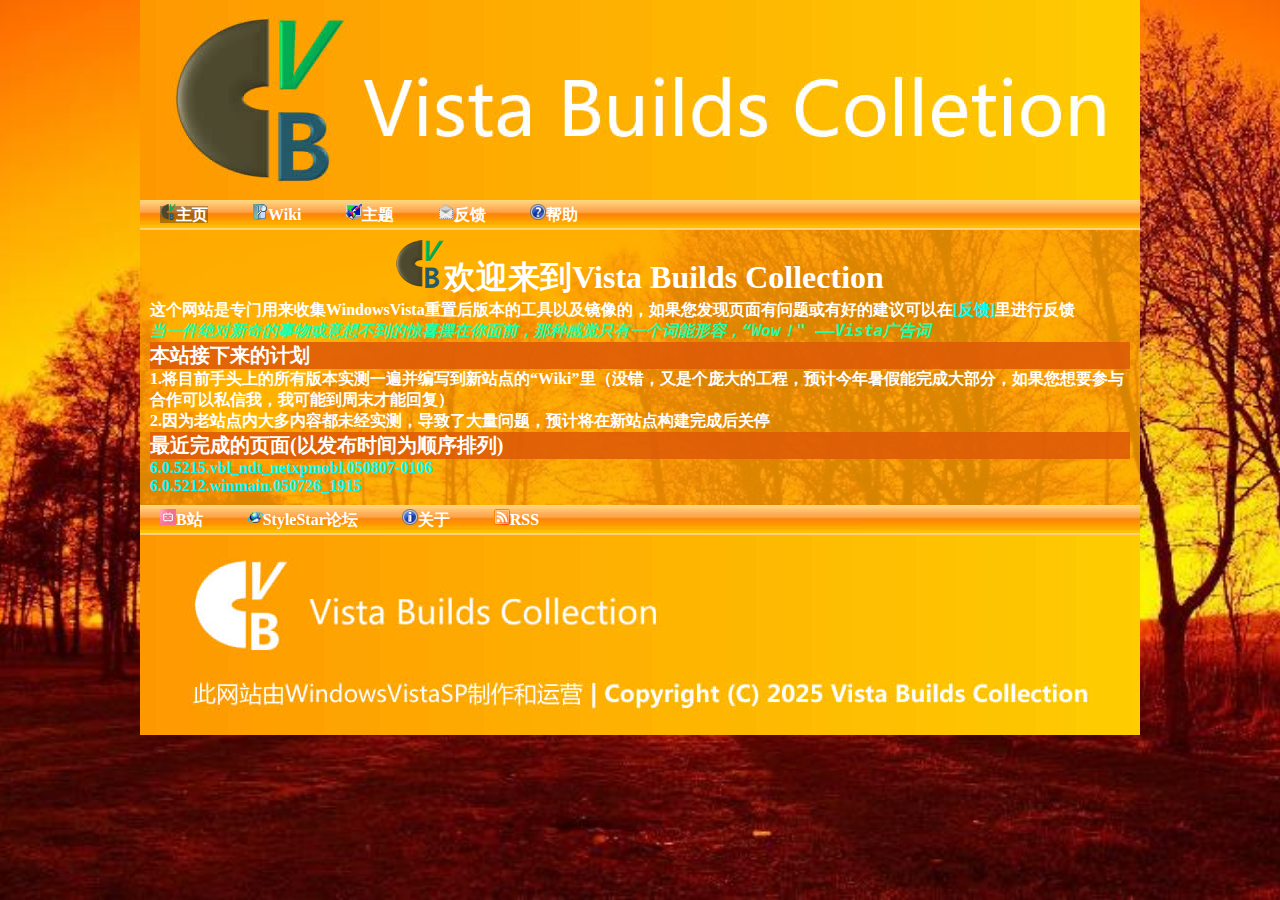
<file: index.html>
<html>
<title>Vista Builds Collection</title>
<head>
<link rel="shortcut icon" href="icon.ico" />
<link id="theme-link" rel="stylesheet" href="">
<script src="theme.js"></script>
</head>
<body>
<div id="all">
<div id="top">
</div>
<nav class="topnav">
<a class="topnava" style="background-color:#0000004D;" href=""><img src="index-nav.png">主页</a>
<a href="wiki.html"><img src="wiki-nav.png">Wiki</a>
<a href="theme.html"><img src="theme-nav.png">主题</a>
<a href="feedback.html"><img src="feedback-nav.png">反馈</a>
<a href="help.html"><img src="help-nav.png">帮助</a>
</nav>
<div id="main">

<h1><center><img src="index.png">欢迎来到Vista Builds Collection</center></h>
<h2></h>
<p>这个网站是专门用来收集WindowsVista重置后版本的工具以及镜像的，如果您发现页面有问题或有好的建议可以在<a href="feedback.html">[反馈]</a>里进行反馈</p>
<font size=4><pre><i><font color=#24FDA6>当一件绝对新奇的事物或意想不到的惊喜摆在你面前，那种感觉只有一个词能形容，“Wow！" ——Vista广告词</font></i></pre></font>
<h3>本站接下来的计划</h>
<h2></h>
<p>1.将目前手头上的所有版本实测一遍并编写到新站点的“Wiki”里（没错，又是个庞大的工程，预计今年暑假能完成大部分，如果您想要参与合作可以私信我，我可能到周末才能回复）</p>
<p>2.因为老站点内大多内容都未经实测，导致了大量问题，预计将在新站点构建完成后关停</p>
<h3>最近完成的页面(以发布时间为顺序排列)</h>
<h2></h>
<p><a href="5215_vbl_ndt_netxpmobl_050807-0106.html">6.0.5215.vbl_ndt_netxpmobl.050807-0106</a></p>
<p><a href="5212_winmain_050726-1915.html">6.0.5212.winmain.050726_1915</a></p>


</div>
<nav class="bonav">
<a href="https://space.bilibili.com/3493289055488901" target="_blank"><img src="bilibili-nav.png">B站</a>
<a href="https://www.stylestar.win/viewtopic.php?t=818" target="_blank"><img src="stylestar-nav.png">StyleStar论坛</a>
<a href="about.html"><img src="about-nav.png">关于</a>
<a href="rss.html"><img src="rss-nav.png">RSS</a>
</nav>
<div id="bo">
</div>
</div>
</body>
</html>
</file>
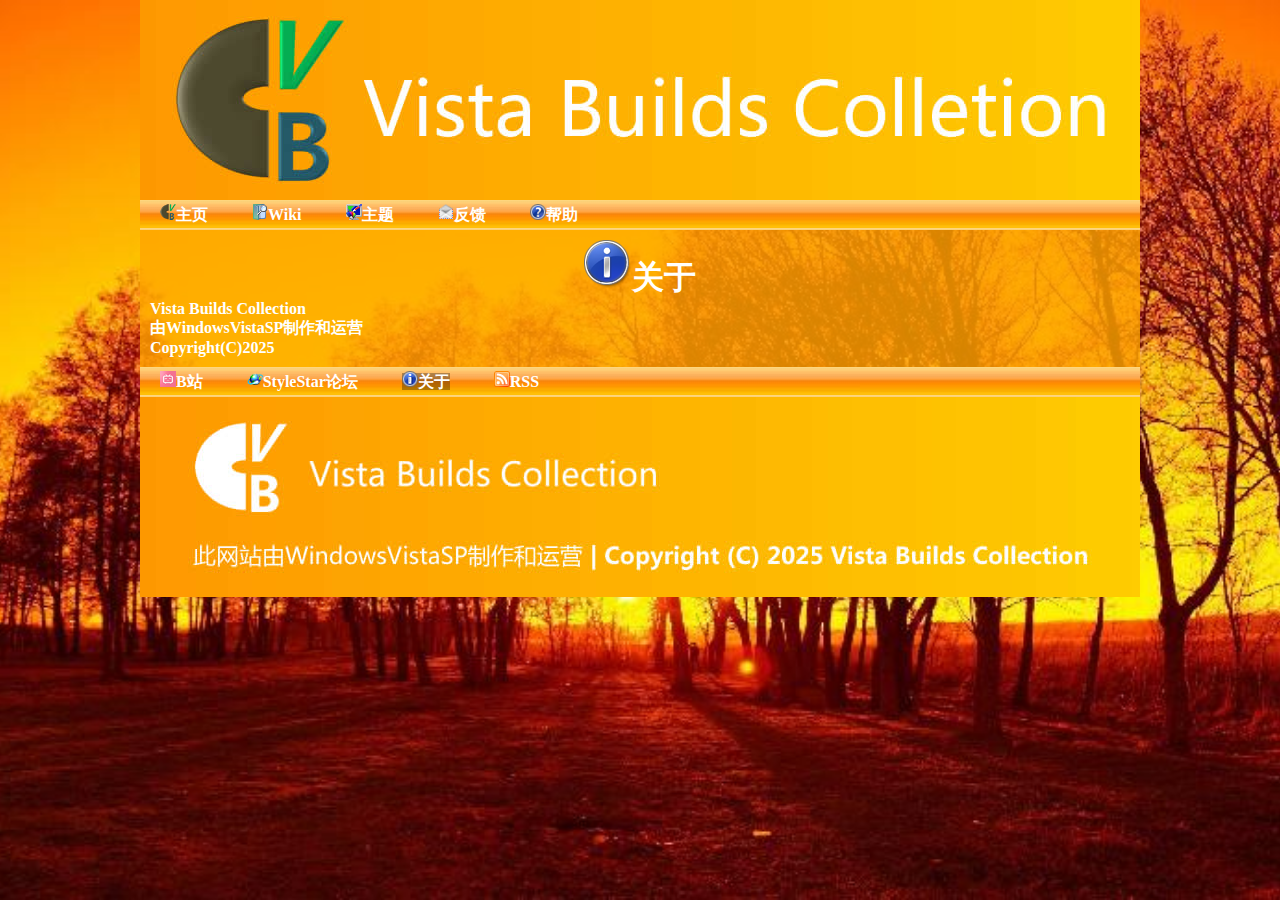
<file: about.html>
<html>
<title>Vista Builds Collection</title>
<head>
<link rel="shortcut icon" href="icon.ico" />
<link id="theme-link" rel="stylesheet" href="">
<script src="theme.js"></script>
</head>
<body>
<div id="all">
<div id="top">
</div>
<nav class="topnav">
<a href="index.html"><img src="index-nav.png">主页</a>
<a href="wiki.html"><img src="wiki-nav.png">Wiki</a>
<a href="theme.html"><img src="theme-nav.png">主题</a>
<a href="feedback.html"><img src="feedback-nav.png">反馈</a>
<a href="help.html"><img src="help-nav.png">帮助</a>
</nav>
<div id="main">

<h1><center><img src="about.png">关于</center></h>
<p>Vista Builds Collection</p>
<p>由WindowsVistaSP制作和运营</p>
<p>Copyright(C)2025</p>
</div>
<nav class="bonav">
<a href="https://space.bilibili.com/3493289055488901" target="_blank"><img src="bilibili-nav.png">B站</a>
<a href="https://www.stylestar.win/viewtopic.php?t=818" target="_blank"><img src="stylestar-nav.png">StyleStar论坛</a>
<a class="topnava" style="background-color:#0000004D;" href=""><img src="about-nav.png">关于</a>
<a href="rss.html"><img src="rss-nav.png">RSS</a>
</nav>
<div id="bo">
</div>
</div>
</body>
</html>
</file>
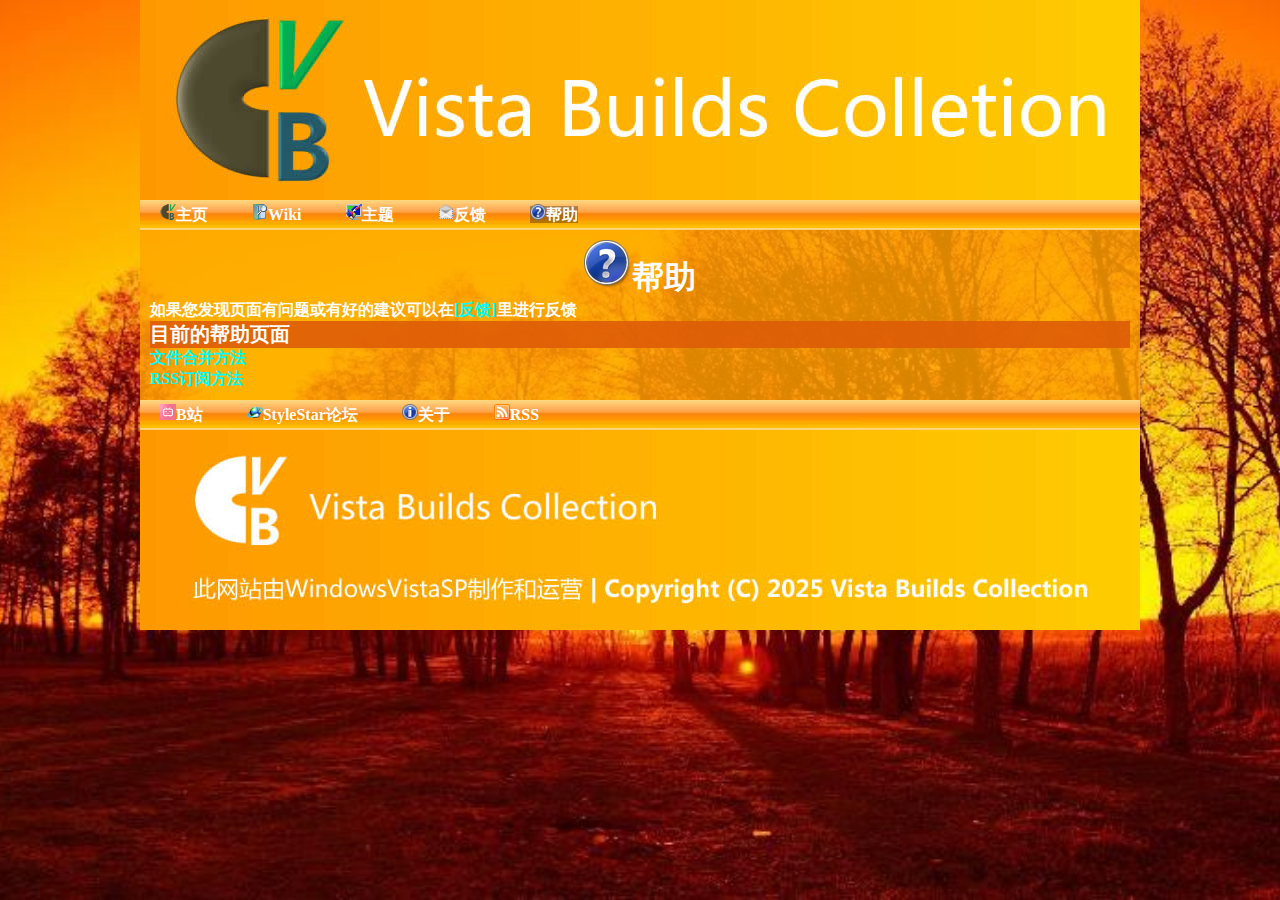
<file: help.html>
<html>
<title>Vista Builds Collection</title>
<head>
<link rel="shortcut icon" href="icon.ico" />
<link id="theme-link" rel="stylesheet" href="">
<script src="theme.js"></script>
</head>
<body>
<div id="all">
<div id="top">
</div>
<nav class="topnav">
<a href="index.html"><img src="index-nav.png">主页</a>
<a href="wiki.html"><img src="wiki-nav.png">Wiki</a>
<a href="theme.html"><img src="theme-nav.png">主题</a>
<a href="feedback.html"><img src="feedback-nav.png">反馈</a>
<a class="topnava" style="background-color:#0000004D;" href=""><img src="help-nav.png">帮助</a>
</nav>
<div id="main">

<h1><center><img src="help.png">帮助</center></h>
<p>如果您发现页面有问题或有好的建议可以在<a href="feedback.html">[反馈]</a>里进行反馈</p>
<h3>目前的帮助页面</h>
<h2></h>
<p><a href="h1.html">文件合并方法</a></p>
<p><a href="h2.html">RSS订阅方法</a></p>
</div>
<nav class="bonav">
<a href="https://space.bilibili.com/3493289055488901" target="_blank"><img src="bilibili-nav.png">B站</a>
<a href="https://www.stylestar.win/viewtopic.php?t=818" target="_blank"><img src="stylestar-nav.png">StyleStar论坛</a>
<a href="about.html"><img src="about-nav.png">关于</a>
<a href="rss.html"><img src="rss-nav.png">RSS</a>
</nav>
<div id="bo">
</div>
</div>
</body>
</html>
</file>
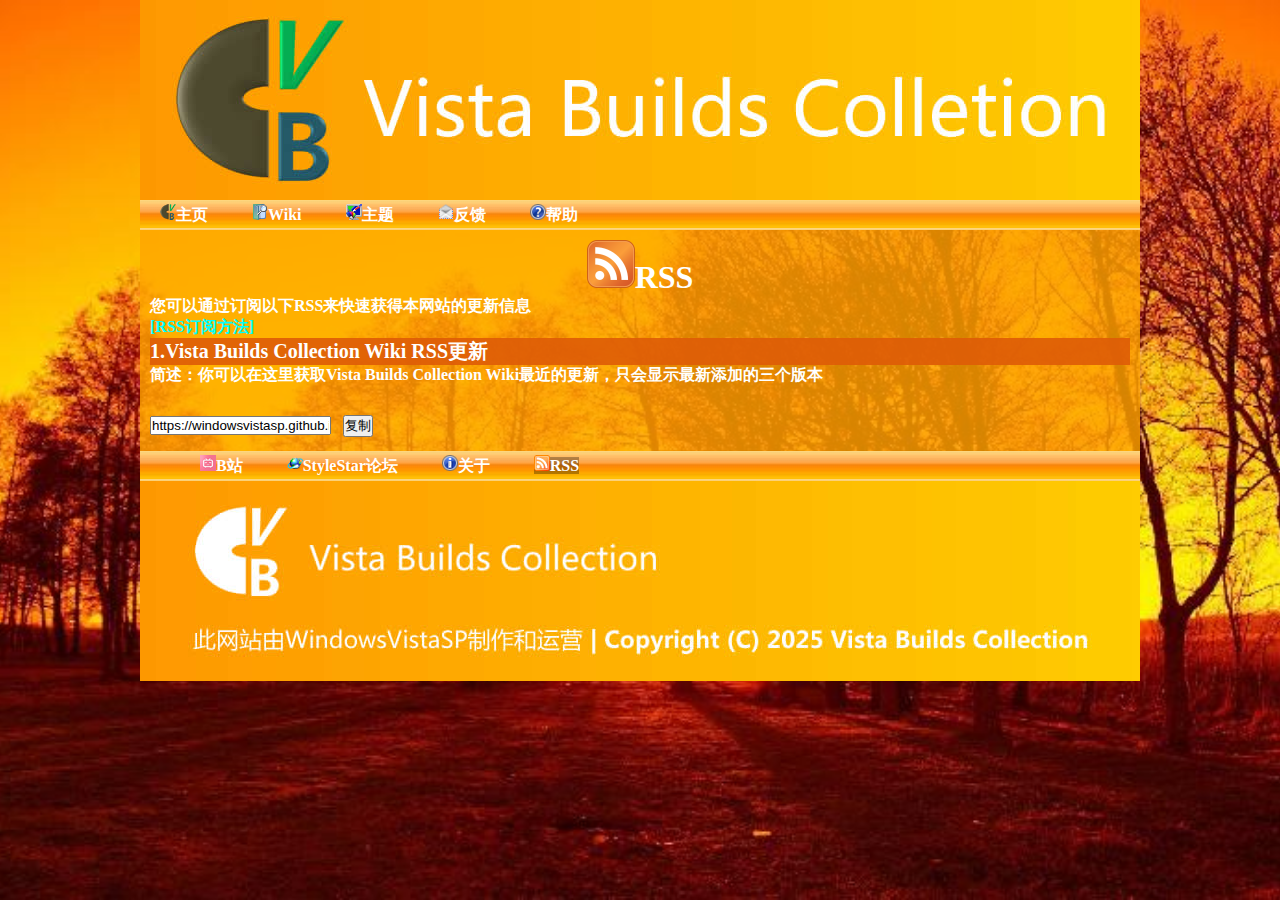
<file: rss.html>
<html>
<title>Vista Builds Collection</title>
<head>
<link rel="shortcut icon" href="icon.ico" />
<link id="theme-link" rel="stylesheet" href="">
<script src="theme.js"></script>
</head>
<body>
<div id="all">
<div id="top">
</div>
<nav class="topnav">
<a href="index.html"><img src="index-nav.png">主页</a>
<a href="wiki.html"><img src="wiki-nav.png">Wiki</a>
<a href="theme.html"><img src="theme-nav.png">主题</a>
<a href="feedback.html"><img src="feedback-nav.png">反馈</a>
<a href="help.html"><img src="help-nav.png">帮助</a>
</nav>
<div id="main">

<h1><center><img src="rss.png">RSS</center></h>
<p>您可以通过订阅以下RSS来快速获得本网站的更新信息</p>
<p><a href="h2.html">[RSS订阅方法]<a></p>
<h3>1.Vista Builds Collection Wiki RSS更新</h>
<h2></h>
<p>简述：你可以在这里获取Vista Builds Collection Wiki最近的更新，只会显示最新添加的三个版本</p>
<input type="text" id="rss1" value="https://windowsvistasp.github.io/VBC2/wiki.rss" readonly>
<button onclick="copyrss1()">复制</button>

</div>
<div id="window-n">
</div>
<script>
async function copyrss1() {
  var text = document.getElementById("rss1").value;
  try {
    await navigator.clipboard.writeText(text);
      var newDiv = document.createElement("div");
newDiv.id = "window";
newDiv.innerHTML = '<div id="windowmain"><table id="windowtable"><tbody><tr id="window-t"><td><p>提示</p></td></tr><tr id="window-p"><td><p>复制成功</p><right><button onclick="closewindow()">确定</button></right></td></tr></div>';
document.getElementById("window-n").appendChild(newDiv);
  } catch (err) {
      var newDiv = document.createElement("div");
newDiv.id = "window";
newDiv.innerHTML = '<div id="windowmain"><table id="windowtable"><tbody><tr id="window-t"><td><p>提示</p></td></tr><tr id="window-p"><td><p>复制失败</p><right><button onclick="closewindow()">确定</button></right></td></tr></div>';
document.getElementById("window-n").appendChild(newDiv);
  }
}
function closewindow() {
location.reload(false);
}
</script>

<nav class="bonav">
<a href="https://space.bilibili.com/3493289055488901" target="_blank"><img src="bilibili-nav.png">B站</a>
<a href="https://www.stylestar.win/viewtopic.php?t=818" target="_blank"><img src="stylestar-nav.png">StyleStar论坛</a>
<a href="about.html"><img src="about-nav.png">关于</a>
<a class="topnava" style="background-color:#0000004D;" href=""><img src="rss-nav.png">RSS</a>
</nav>
<div id="bo">
</div>
</div>
</body>
</html>
</file>
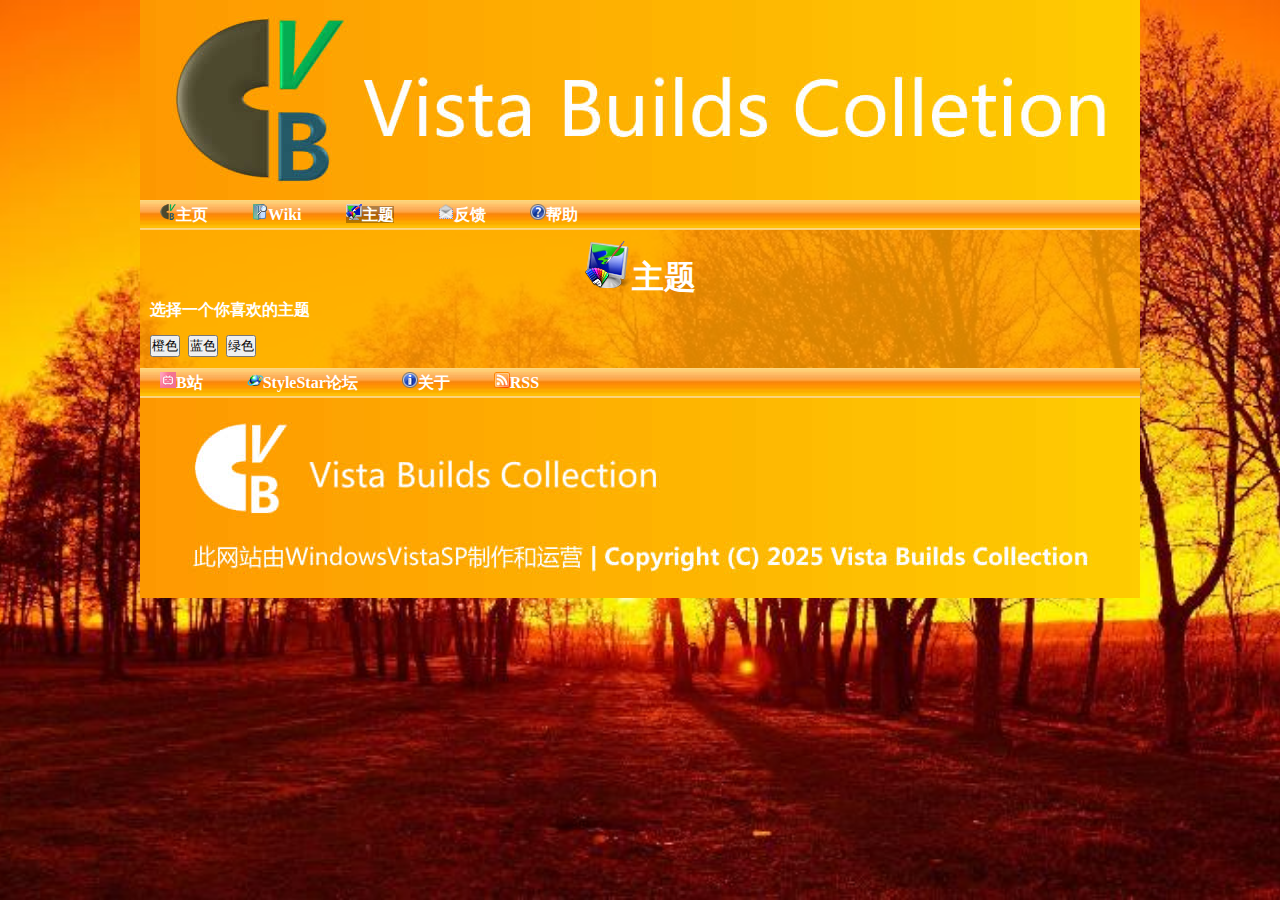
<file: theme.html>
<html>
<title>Vista Builds Collection</title>
<head>
<link rel="shortcut icon" href="icon.ico" />
<link id="theme-link" rel="stylesheet" href="">
<script src="theme.js"></script>
</head>
<body>
<div id="all">
<div id="top">
</div>
<nav class="topnav">
<a href="index.html"><img src="index-nav.png">主页</a>
<a href="wiki.html"><img src="wiki-nav.png">Wiki</a>
<a class="topnava"  style="background-color:#0000004D;" href=""><img src="theme-nav.png">主题</a>
<a href="feedback.html"><img src="feedback-nav.png">反馈</a>
<a href="help.html"><img src="help-nav.png">帮助</a>
</nav>
<div id="main">

<h1><center><img src="theme.png">主题</center></h>
<p>选择一个你喜欢的主题</p>
<button onclick="changeTheme('themeA')">橙色</button>
<button onclick="changeTheme('themeB')">蓝色</button>
<button onclick="changeTheme('themeC')">绿色</button>

<script src="theme.js"></script>
</div>
<nav class="bonav">
<a href="https://space.bilibili.com/3493289055488901" target="_blank"><img src="bilibili-nav.png">B站</a>
<a href="https://www.stylestar.win/viewtopic.php?t=818" target="_blank"><img src="stylestar-nav.png">StyleStar论坛</a>
<a href="about.html"><img src="about-nav.png">关于</a>
<a href="rss.html"><img src="rss-nav.png">RSS</a>
</nav>
<div id="bo">
</div>
</div>
</body>
</html>
</file>
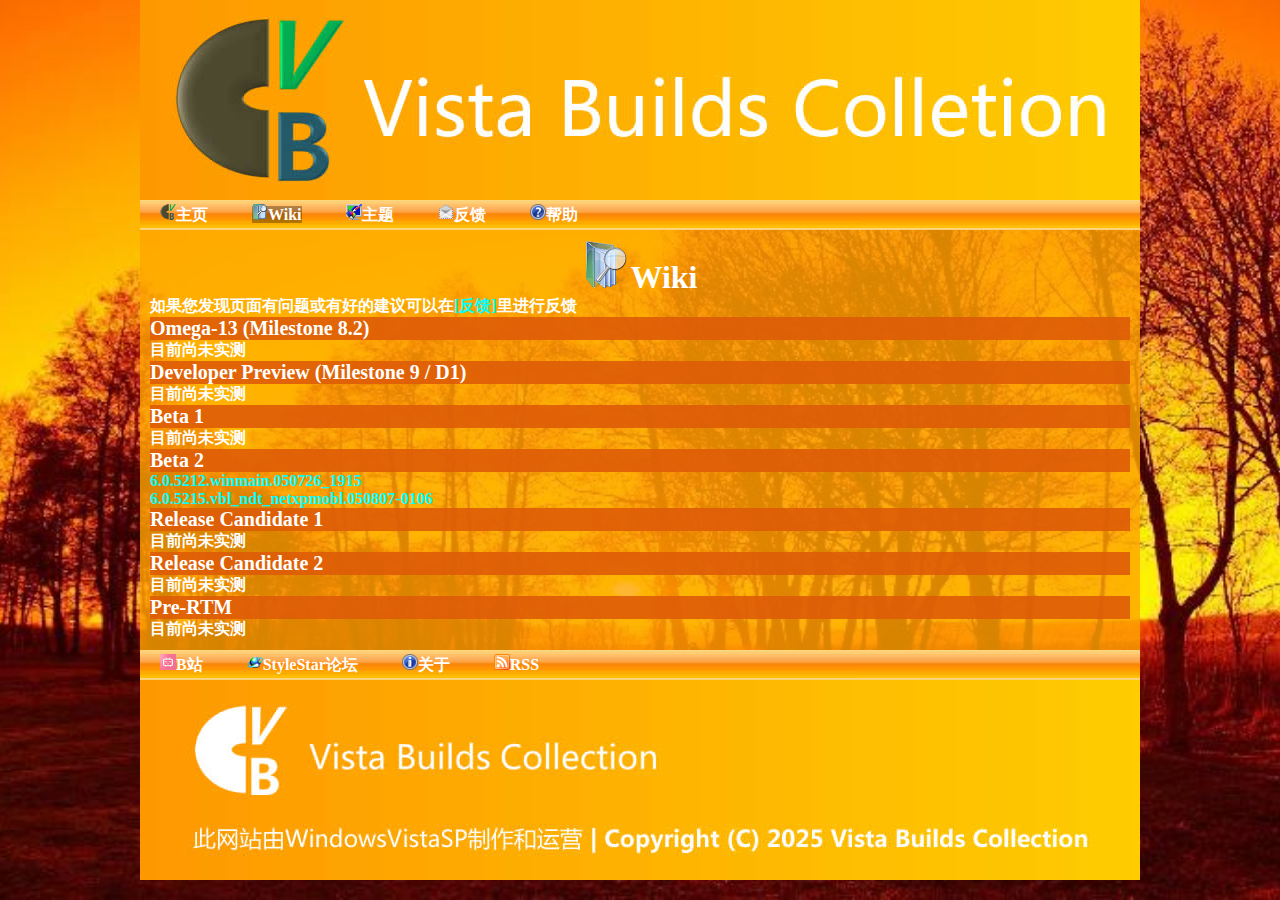
<file: wiki.html>
<html>
<title>Vista Builds Collection</title>
<head>
<link rel="shortcut icon" href="icon.ico" />
<link id="theme-link" rel="stylesheet" href="">
<script src="theme.js"></script>
</head>
<body>
<div id="all">
<div id="top">
</div>
<nav class="topnav">
<a href="index.html"><img src="index-nav.png">主页</a>
<a class="topnava" style="background-color:#0000004D;" href=""><img src="wiki-nav.png">Wiki</a>
<a href="theme.html"><img src="theme-nav.png">主题</a>
<a href="feedback.html"><img src="feedback-nav.png">反馈</a>
<a href="help.html"><img src="help-nav.png">帮助</a>
</nav>
<div id="main">

<h1><center><img src="wiki.png">Wiki</center></h>
<p>如果您发现页面有问题或有好的建议可以在<a href="feedback.html">[反馈]</a>里进行反馈</p>
<h3>Omega-13 (Milestone 8.2)</h>
<h2></h>
<p>目前尚未实测</p>
<h3>Developer Preview (Milestone 9 / D1)</h>
<h2></h>
<p>目前尚未实测</p>
<h3>Beta 1</h>
<h2></h>
<p>目前尚未实测</p>
<h3>Beta 2</h>
<h2></h>
<p><a href="5212_winmain_050726-1915.html">6.0.5212.winmain.050726_1915</a></p>
<p><a href="5215_vbl_ndt_netxpmobl_050807-0106.html">6.0.5215.vbl_ndt_netxpmobl.050807-0106</a></p>
<h3>Release Candidate 1</h>
<h2></h>
<p>目前尚未实测</p>
<h3>Release Candidate 2</h>
<h2></h>
<p>目前尚未实测</p>
<h3>Pre-RTM</h>
<h2></h>
<p>目前尚未实测</p>


</div>
<nav class="bonav">
<a href="https://space.bilibili.com/3493289055488901" target="_blank"><img src="bilibili-nav.png">B站</a>
<a href="https://www.stylestar.win/viewtopic.php?t=818" target="_blank"><img src="stylestar-nav.png">StyleStar论坛</a>
<a href="about.html"><img src="about-nav.png">关于</a>
<a href="rss.html"><img src="rss-nav.png">RSS</a>
</nav>
<div id="bo">
</div>
</div>
</body>
</html>
</file>
